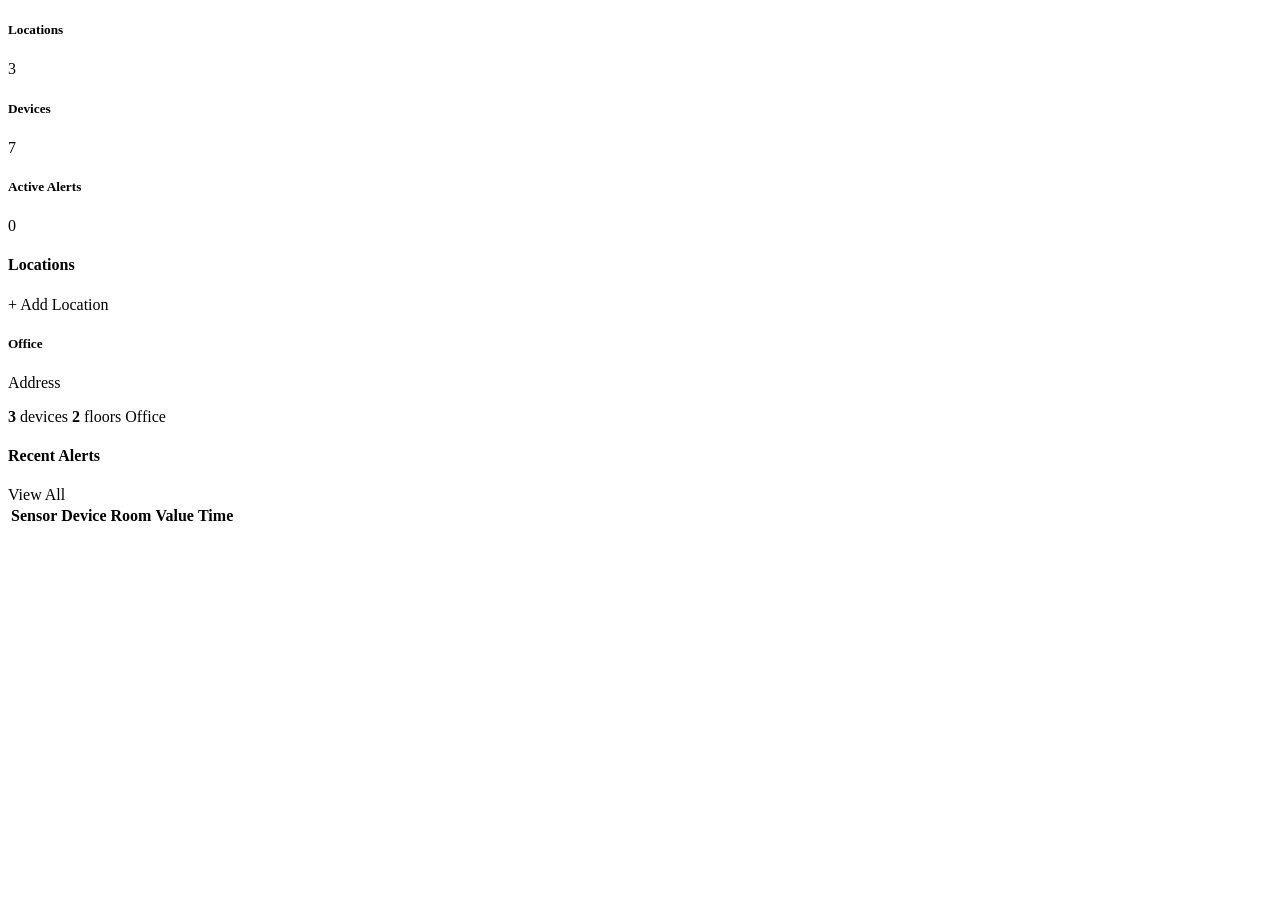
<file: src/main/resources/templates/dashboard/index.html>
<!DOCTYPE html>
<html xmlns:th="http://www.thymeleaf.org" lang="en">
<head th:replace="~{fragments/layout :: head('Dashboard')}"></head>
<body>
<nav th:replace="~{fragments/layout :: navbar}"></nav>

<div class="container">

    <!-- Summary cards -->
    <div class="row g-3 mb-4">
        <div class="col-md-4">
            <div class="card text-center">
                <div class="card-body">
                    <h5 class="text-muted">Locations</h5>
                    <div class="display-5 fw-bold" th:text="${summary.totalLocations}">3</div>
                </div>
            </div>
        </div>
        <div class="col-md-4">
            <div class="card text-center">
                <div class="card-body">
                    <h5 class="text-muted">Devices</h5>
                    <div class="display-5 fw-bold" th:text="${summary.totalDevices}">7</div>
                </div>
            </div>
        </div>
        <div class="col-md-4">
            <div class="card text-center">
                <div class="card-body">
                    <h5 class="text-muted">Active Alerts</h5>
                    <div class="display-5 fw-bold"
                         th:classappend="${summary.unacknowledgedAlerts > 0 ? 'text-danger' : 'text-success'}"
                         th:text="${summary.unacknowledgedAlerts}">0</div>
                </div>
            </div>
        </div>
    </div>

    <!-- Location cards -->
    <div class="d-flex justify-content-between align-items-center mb-3">
        <h4 class="mb-0">Locations</h4>
        <a th:href="@{/locations/new}" class="btn btn-primary btn-sm">+ Add Location</a>
    </div>

    <div class="row g-3 mb-4">
        <div class="col-md-4" th:each="loc : ${summary.locations}">
            <a th:href="@{/locations/{id}(id=${loc.id})}" class="text-decoration-none">
                <div class="card h-100 location-card">
                    <div class="card-body">
                        <div class="d-flex justify-content-between align-items-start">
                            <h5 class="card-title mb-1" th:text="${loc.name}">Office</h5>
                            <span th:replace="~{fragments/components :: ratingBadge(${loc.overallRating})}"></span>
                        </div>
                        <p class="text-muted small mb-2" th:text="${loc.address ?: 'No address'}">Address</p>
                        <div class="d-flex gap-3 text-muted small">
                            <span>
                                <strong th:text="${loc.deviceCount}">3</strong> devices
                            </span>
                            <span>
                                <strong th:text="${loc.floors}">2</strong> floors
                            </span>
                            <span th:text="${#strings.capitalize(loc.buildingType.name().toLowerCase())}">Office</span>
                        </div>
                    </div>
                </div>
            </a>
        </div>
    </div>

    <!-- Recent alerts -->
    <div th:if="${!summary.recentAlerts.isEmpty()}">
        <div class="d-flex justify-content-between align-items-center mb-3">
            <h4 class="mb-0">Recent Alerts</h4>
            <a th:href="@{/alerts}" class="btn btn-outline-secondary btn-sm">View All</a>
        </div>
        <div class="table-responsive">
            <table class="table table-sm">
                <thead>
                    <tr>
                        <th>Sensor</th><th>Device</th><th>Room</th><th>Value</th><th>Time</th><th></th>
                    </tr>
                </thead>
                <tbody>
                    <th:block th:each="alert : ${summary.recentAlerts}">
                        <tr th:replace="~{fragments/components :: alertRow(${alert})}"></tr>
                    </th:block>
                </tbody>
            </table>
        </div>
    </div>

</div>

<footer th:replace="~{fragments/layout :: footer}"></footer>
<div th:replace="~{fragments/layout :: scripts}"></div>
</body>
</html>
</file>
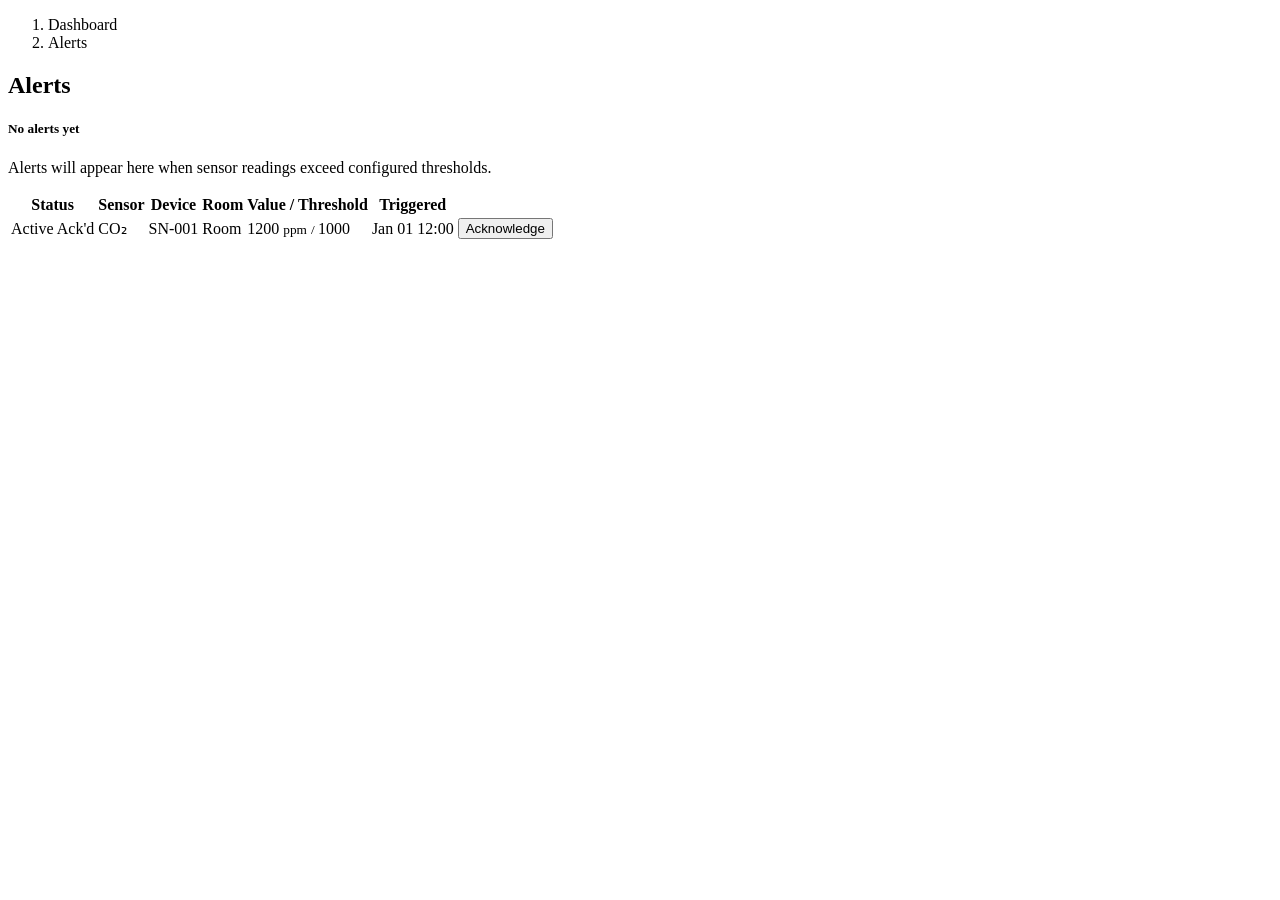
<file: src/main/resources/templates/alert/list.html>
<!DOCTYPE html>
<html xmlns:th="http://www.thymeleaf.org" lang="en">
<head th:replace="~{fragments/layout :: head('Alerts')}"></head>
<body>
<nav th:replace="~{fragments/layout :: navbar}"></nav>

<div class="container">

    <nav aria-label="breadcrumb" class="mb-3">
        <ol class="breadcrumb">
            <li class="breadcrumb-item"><a th:href="@{/}">Dashboard</a></li>
            <li class="breadcrumb-item active">Alerts</li>
        </ol>
    </nav>

    <h2 class="mb-4">Alerts</h2>

    <div th:if="${alerts.isEmpty()}" class="text-center text-muted py-5">
        <h5>No alerts yet</h5>
        <p>Alerts will appear here when sensor readings exceed configured thresholds.</p>
    </div>

    <div th:if="${!alerts.isEmpty()}" class="table-responsive">
        <table class="table table-hover">
            <thead>
            <tr>
                <th>Status</th>
                <th>Sensor</th>
                <th>Device</th>
                <th>Room</th>
                <th>Value / Threshold</th>
                <th>Triggered</th>
                <th></th>
            </tr>
            </thead>
            <tbody>
            <tr th:each="alert : ${alerts}"
                th:classappend="${!alert.acknowledged ? 'table-danger' : ''}">
                <td>
                    <span th:if="${!alert.acknowledged}" class="badge text-bg-danger">Active</span>
                    <span th:if="${alert.acknowledged}" class="badge text-bg-secondary">Ack'd</span>
                </td>
                <td th:text="${alert.sensorType.displayName}">CO₂</td>
                <td th:text="${alert.deviceSerial}">SN-001</td>
                <td th:text="${alert.roomName ?: 'N/A'}">Room</td>
                <td>
                    <span class="fw-bold" th:text="${#numbers.formatDecimal(alert.triggeredValue, 0, 1)}">1200</span>
                    <small class="text-muted" th:text="${alert.sensorType.unit}">ppm</small>
                    <small class="text-muted"> / </small>
                    <span th:text="${#numbers.formatDecimal(alert.threshold, 0, 1)}">1000</span>
                </td>
                <td>
                    <span th:text="${#temporals.format(alert.triggeredAt, 'MMM dd HH:mm')}">Jan 01 12:00</span>
                </td>
                <td class="text-end">
                    <form th:unless="${alert.acknowledged}"
                          th:action="@{/alerts/{id}/acknowledge(id=${alert.id})}" method="post" class="d-inline">
                        <button type="submit" class="btn btn-sm btn-outline-success">Acknowledge</button>
                    </form>
                </td>
            </tr>
            </tbody>
        </table>
    </div>

</div>

<footer th:replace="~{fragments/layout :: footer}"></footer>
<div th:replace="~{fragments/layout :: scripts}"></div>
</body>
</html>
</file>
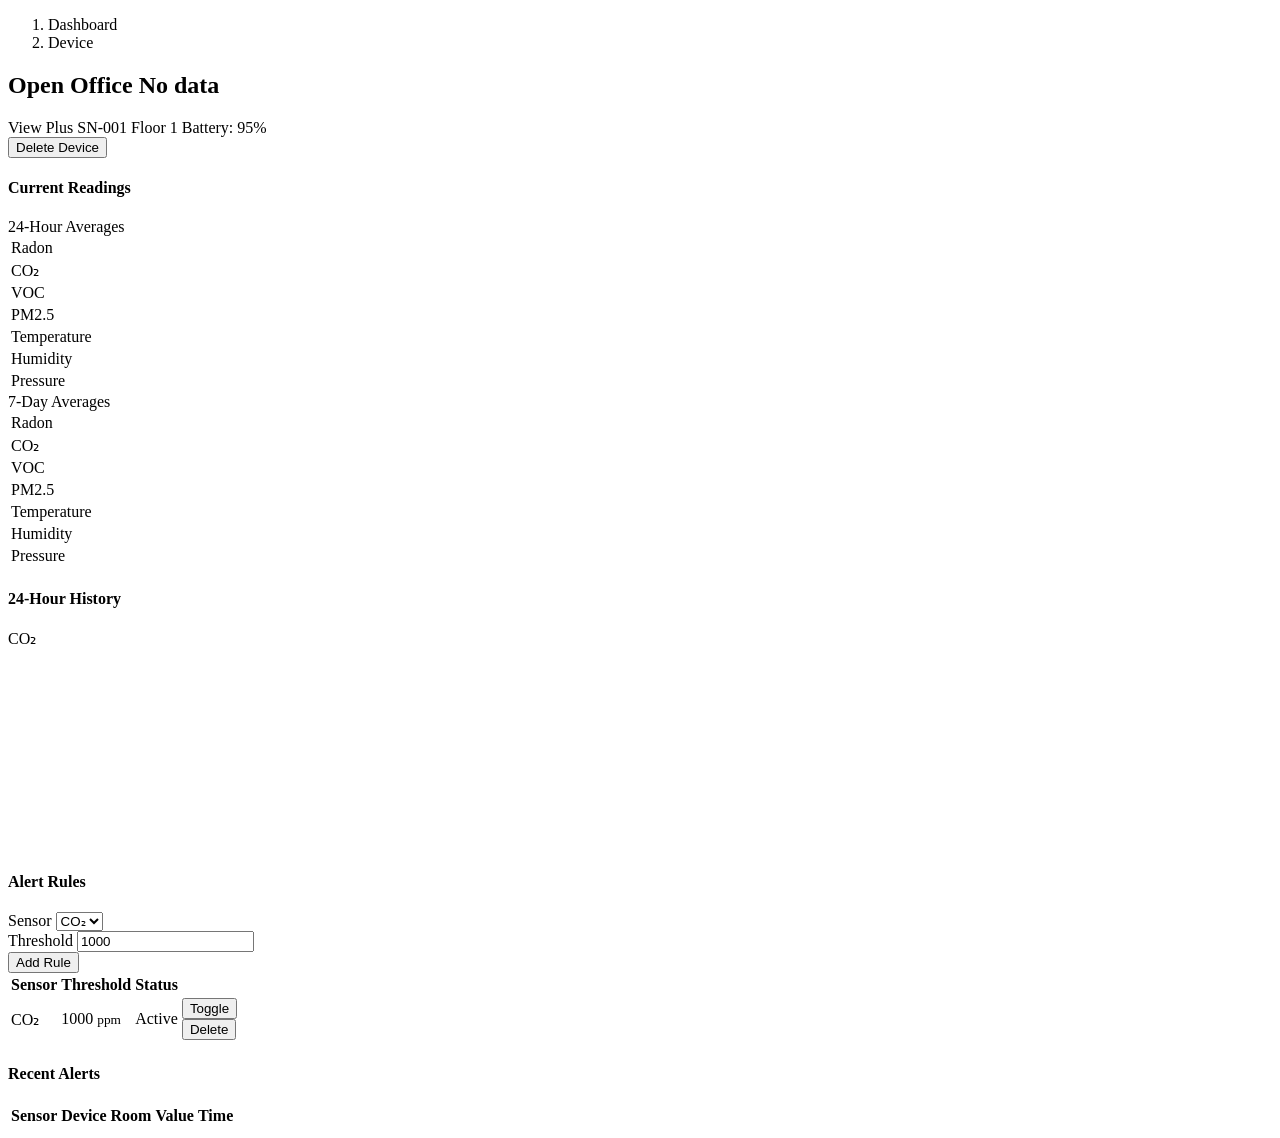
<file: src/main/resources/templates/device/detail.html>
<!DOCTYPE html>
<html xmlns:th="http://www.thymeleaf.org" lang="en">
<head th:replace="~{fragments/layout :: head(${device.roomName ?: device.serialNumber})}"></head>
<body>
<nav th:replace="~{fragments/layout :: navbar}"></nav>

<div class="container">

    <!-- Breadcrumb -->
    <nav aria-label="breadcrumb" class="mb-3">
        <ol class="breadcrumb">
            <li class="breadcrumb-item"><a th:href="@{/}">Dashboard</a></li>
            <li class="breadcrumb-item active" th:text="${device.roomName ?: device.serialNumber}">Device</li>
        </ol>
    </nav>

    <!-- Device header -->
    <div class="d-flex justify-content-between align-items-start mb-4">
        <div>
            <h2 class="mb-1">
                <span th:text="${device.roomName ?: device.serialNumber}">Open Office</span>
                <span th:if="${device.latestSample != null}"
                      th:replace="~{fragments/components :: ratingBadge(${device.latestSample.overallRating})}"></span>
                <span th:if="${device.latestSample == null}" class="badge text-bg-secondary">No data</span>
            </h2>
            <div class="d-flex gap-3 text-muted small">
                <span th:text="${device.deviceType.displayName}">View Plus</span>
                <span th:text="'SN: ' + ${device.serialNumber}">SN-001</span>
                <span th:text="'Floor ' + ${device.floor}">Floor 1</span>
                <span>Battery: <span th:text="${device.batteryLevel + '%'}">95%</span></span>
            </div>
        </div>
        <form th:action="@{/devices/{id}/delete(id=${device.id})}" method="post"
              onsubmit="return confirm('Delete this device and all its data?')">
            <button type="submit" class="btn btn-outline-danger btn-sm">Delete Device</button>
        </form>
    </div>

    <!-- Current sensor readings -->
    <div th:if="${device.latestSample != null}">
        <h4 class="mb-3">Current Readings</h4>
        <div class="row row-cols-2 row-cols-md-4 g-3 mb-4">
            <th:block th:each="reading : ${device.latestSample.readings}">
                <div th:replace="~{fragments/components :: sensorCard(${reading})}"></div>
            </th:block>
        </div>
    </div>

    <!-- Averages -->
    <div class="row g-3 mb-4">
        <div class="col-md-6">
            <div class="card">
                <div class="card-header">24-Hour Averages</div>
                <div class="card-body">
                    <table class="table table-sm mb-0">
                        <tbody>
                        <tr th:if="${avg24h.radon != null}">
                            <td>Radon</td>
                            <td class="text-end" th:text="${#numbers.formatDecimal(avg24h.radon, 0, 1) + ' Bq/m³'}"></td>
                        </tr>
                        <tr th:if="${avg24h.co2 != null}">
                            <td>CO₂</td>
                            <td class="text-end" th:text="${#numbers.formatDecimal(avg24h.co2, 0, 0) + ' ppm'}"></td>
                        </tr>
                        <tr th:if="${avg24h.voc != null}">
                            <td>VOC</td>
                            <td class="text-end" th:text="${#numbers.formatDecimal(avg24h.voc, 0, 0) + ' ppb'}"></td>
                        </tr>
                        <tr th:if="${avg24h.pm25 != null}">
                            <td>PM2.5</td>
                            <td class="text-end" th:text="${#numbers.formatDecimal(avg24h.pm25, 0, 1) + ' µg/m³'}"></td>
                        </tr>
                        <tr th:if="${avg24h.temperature != null}">
                            <td>Temperature</td>
                            <td class="text-end" th:text="${#numbers.formatDecimal(avg24h.temperature, 0, 1) + ' °C'}"></td>
                        </tr>
                        <tr th:if="${avg24h.humidity != null}">
                            <td>Humidity</td>
                            <td class="text-end" th:text="${#numbers.formatDecimal(avg24h.humidity, 0, 1) + ' %'}"></td>
                        </tr>
                        <tr th:if="${avg24h.pressure != null}">
                            <td>Pressure</td>
                            <td class="text-end" th:text="${#numbers.formatDecimal(avg24h.pressure, 0, 1) + ' hPa'}"></td>
                        </tr>
                        </tbody>
                    </table>
                </div>
            </div>
        </div>
        <div class="col-md-6">
            <div class="card">
                <div class="card-header">7-Day Averages</div>
                <div class="card-body">
                    <table class="table table-sm mb-0">
                        <tbody>
                        <tr th:if="${avg7d.radon != null}">
                            <td>Radon</td>
                            <td class="text-end" th:text="${#numbers.formatDecimal(avg7d.radon, 0, 1) + ' Bq/m³'}"></td>
                        </tr>
                        <tr th:if="${avg7d.co2 != null}">
                            <td>CO₂</td>
                            <td class="text-end" th:text="${#numbers.formatDecimal(avg7d.co2, 0, 0) + ' ppm'}"></td>
                        </tr>
                        <tr th:if="${avg7d.voc != null}">
                            <td>VOC</td>
                            <td class="text-end" th:text="${#numbers.formatDecimal(avg7d.voc, 0, 0) + ' ppb'}"></td>
                        </tr>
                        <tr th:if="${avg7d.pm25 != null}">
                            <td>PM2.5</td>
                            <td class="text-end" th:text="${#numbers.formatDecimal(avg7d.pm25, 0, 1) + ' µg/m³'}"></td>
                        </tr>
                        <tr th:if="${avg7d.temperature != null}">
                            <td>Temperature</td>
                            <td class="text-end" th:text="${#numbers.formatDecimal(avg7d.temperature, 0, 1) + ' °C'}"></td>
                        </tr>
                        <tr th:if="${avg7d.humidity != null}">
                            <td>Humidity</td>
                            <td class="text-end" th:text="${#numbers.formatDecimal(avg7d.humidity, 0, 1) + ' %'}"></td>
                        </tr>
                        <tr th:if="${avg7d.pressure != null}">
                            <td>Pressure</td>
                            <td class="text-end" th:text="${#numbers.formatDecimal(avg7d.pressure, 0, 1) + ' hPa'}"></td>
                        </tr>
                        </tbody>
                    </table>
                </div>
            </div>
        </div>
    </div>

    <!-- Chart.js sensor history graphs -->
    <h4 class="mb-3">24-Hour History</h4>
    <div class="row g-3 mb-4">
        <div th:each="sensor : ${sensorTypes}" class="col-md-6">
            <div class="card">
                <div class="card-header" th:text="${sensor.displayName}">CO₂</div>
                <div class="card-body">
                    <canvas th:id="'chart-' + ${sensor.name()}" height="200"></canvas>
                </div>
            </div>
        </div>
    </div>

    <!-- Alert Rules -->
    <div class="d-flex justify-content-between align-items-center mb-3">
        <h4 class="mb-0">Alert Rules</h4>
    </div>

    <!-- Add rule form -->
    <div class="card mb-3">
        <div class="card-body">
            <form th:action="@{/devices/{id}/alert-rules(id=${device.id})}" method="post" class="row g-2 align-items-end">
                <div class="col-auto">
                    <label class="form-label small" for="sensorType">Sensor</label>
                    <select class="form-select form-select-sm" id="sensorType" name="sensorType">
                        <option th:each="sensor : ${sensorTypes}" th:value="${sensor}" th:text="${sensor.displayName}">CO₂</option>
                    </select>
                </div>
                <div class="col-auto">
                    <label class="form-label small" for="threshold">Threshold</label>
                    <input type="number" step="0.1" class="form-control form-control-sm" id="threshold" name="threshold" value="1000"/>
                </div>
                <div class="col-auto">
                    <button type="submit" class="btn btn-primary btn-sm">Add Rule</button>
                </div>
            </form>
        </div>
    </div>

    <!-- Existing rules -->
    <div th:if="${!alertRules.isEmpty()}" class="table-responsive mb-4">
        <table class="table table-sm">
            <thead>
            <tr><th>Sensor</th><th>Threshold</th><th>Status</th><th></th></tr>
            </thead>
            <tbody>
            <tr th:each="rule : ${alertRules}">
                <td th:text="${rule.sensorType.displayName}">CO₂</td>
                <td>
                    <span th:text="${#numbers.formatDecimal(rule.threshold, 0, 1)}">1000</span>
                    <small class="text-muted" th:text="${rule.sensorType.unit}">ppm</small>
                </td>
                <td>
                    <span class="badge" th:classappend="${rule.enabled ? 'text-bg-success' : 'text-bg-secondary'}"
                          th:text="${rule.enabled ? 'Active' : 'Disabled'}">Active</span>
                </td>
                <td class="text-end">
                    <form th:action="@{/alert-rules/{id}/toggle(id=${rule.id})}" method="post" class="d-inline">
                        <button type="submit" class="btn btn-sm btn-outline-secondary"
                                th:text="${rule.enabled ? 'Disable' : 'Enable'}">Toggle</button>
                    </form>
                    <form th:action="@{/alert-rules/{id}/delete(id=${rule.id})}" method="post" class="d-inline"
                          onsubmit="return confirm('Delete this alert rule?')">
                        <button type="submit" class="btn btn-sm btn-outline-danger">Delete</button>
                    </form>
                </td>
            </tr>
            </tbody>
        </table>
    </div>

    <!-- Recent alerts for this device -->
    <div th:if="${!alerts.isEmpty()}">
        <h4 class="mb-3">Recent Alerts</h4>
        <div class="table-responsive mb-4">
            <table class="table table-sm">
                <thead>
                <tr><th>Sensor</th><th>Device</th><th>Room</th><th>Value</th><th>Time</th><th></th></tr>
                </thead>
                <tbody>
                <th:block th:each="alert : ${alerts}">
                    <tr th:replace="~{fragments/components :: alertRow(${alert})}"></tr>
                </th:block>
                </tbody>
            </table>
        </div>
    </div>

</div>

<footer th:replace="~{fragments/layout :: footer}"></footer>
<div th:replace="~{fragments/layout :: scripts}"></div>

<!-- Chart.js -->
<script th:src="@{/webjars/chart.js/dist/chart.umd.js}"></script>
<script th:inline="javascript">
    const history = /*[[${history}]]*/ [];
    const sensorTypes = /*[[${sensorTypes}]]*/ [];

    const sensorColors = {
        'RADON': { border: '#8b5cf6', bg: 'rgba(139,92,246,0.1)' },
        'CO2': { border: '#f59e0b', bg: 'rgba(245,158,11,0.1)' },
        'VOC': { border: '#ef4444', bg: 'rgba(239,68,68,0.1)' },
        'PM25': { border: '#6366f1', bg: 'rgba(99,102,241,0.1)' },
        'TEMPERATURE': { border: '#10b981', bg: 'rgba(16,185,129,0.1)' },
        'HUMIDITY': { border: '#06b6d4', bg: 'rgba(6,182,212,0.1)' },
        'PRESSURE': { border: '#64748b', bg: 'rgba(100,116,139,0.1)' }
    };

    const sensorFieldMap = {
        'RADON': 'radon', 'CO2': 'co2', 'VOC': 'voc', 'PM25': 'pm25',
        'TEMPERATURE': 'temperature', 'HUMIDITY': 'humidity', 'PRESSURE': 'pressure'
    };

    sensorTypes.forEach(function(sensor) {
        const canvas = document.getElementById('chart-' + sensor);
        if (!canvas) return;

        const fieldName = sensorFieldMap[sensor] || sensor.toLowerCase();
        const labels = [];
        const values = [];

        history.forEach(function(sample) {
            const date = new Date(sample.recordedAt);
            labels.push(date.toLocaleTimeString([], { hour: '2-digit', minute: '2-digit' }));
            // Extract value from readings array
            let val = null;
            if (sample.readings) {
                for (let i = 0; i < sample.readings.length; i++) {
                    if (sample.readings[i].sensorType === sensor) {
                        val = sample.readings[i].value;
                        break;
                    }
                }
            }
            values.push(val);
        });

        const colors = sensorColors[sensor] || { border: '#6b7280', bg: 'rgba(107,114,128,0.1)' };

        new Chart(canvas, {
            type: 'line',
            data: {
                labels: labels,
                datasets: [{
                    data: values,
                    borderColor: colors.border,
                    backgroundColor: colors.bg,
                    borderWidth: 2,
                    fill: true,
                    pointRadius: 0,
                    tension: 0.3
                }]
            },
            options: {
                responsive: true,
                maintainAspectRatio: false,
                plugins: { legend: { display: false } },
                scales: {
                    x: {
                        ticks: { maxTicksLimit: 8, font: { size: 11 } },
                        grid: { display: false }
                    },
                    y: {
                        ticks: { font: { size: 11 } },
                        grid: { color: 'rgba(0,0,0,0.05)' }
                    }
                }
            }
        });
    });
</script>
</body>
</html>
</file>
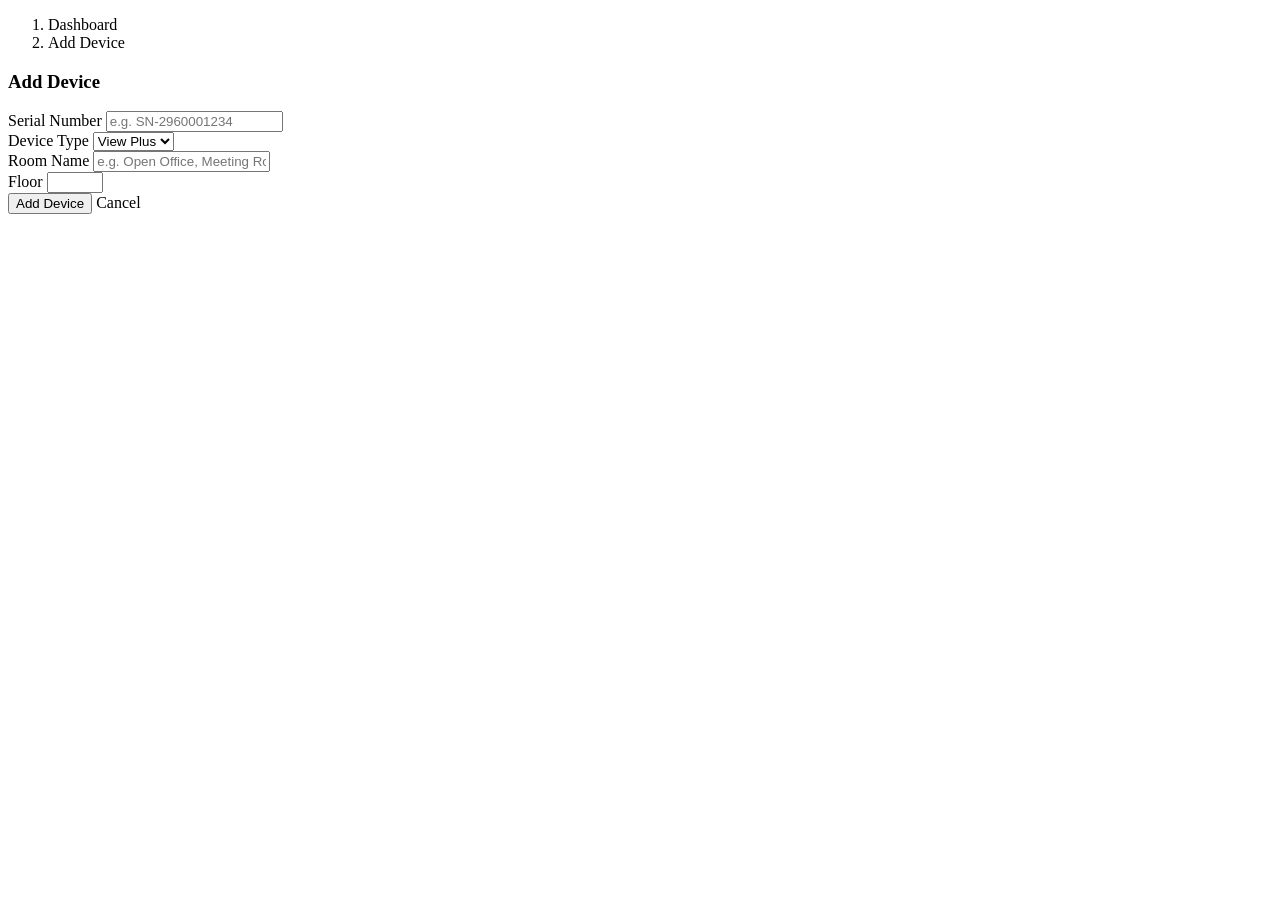
<file: src/main/resources/templates/device/form.html>
<!DOCTYPE html>
<html xmlns:th="http://www.thymeleaf.org" lang="en">
<head th:replace="~{fragments/layout :: head('Add Device')}"></head>
<body>
<nav th:replace="~{fragments/layout :: navbar}"></nav>

<div class="container" style="max-width: 600px;">

    <nav aria-label="breadcrumb" class="mb-3">
        <ol class="breadcrumb">
            <li class="breadcrumb-item"><a th:href="@{/}">Dashboard</a></li>
            <li class="breadcrumb-item active">Add Device</li>
        </ol>
    </nav>

    <h3 class="mb-4">Add Device</h3>

    <form th:action="@{/devices}" method="post" th:object="${form}">
        <input type="hidden" name="locationId" th:value="${locationId}"/>

        <div class="mb-3">
            <label class="form-label" for="serialNumber">Serial Number</label>
            <input type="text" class="form-control" id="serialNumber" th:field="*{serialNumber}" required
                   placeholder="e.g. SN-2960001234"/>
        </div>

        <div class="mb-3">
            <label class="form-label" for="deviceType">Device Type</label>
            <select class="form-select" id="deviceType" th:field="*{deviceType}">
                <option th:each="type : ${deviceTypes}" th:value="${type}" th:text="${type.displayName}">View Plus</option>
            </select>
        </div>

        <div class="row mb-3">
            <div class="col">
                <label class="form-label" for="roomName">Room Name</label>
                <input type="text" class="form-control" id="roomName" th:field="*{roomName}"
                       placeholder="e.g. Open Office, Meeting Room A"/>
            </div>
            <div class="col-4">
                <label class="form-label" for="floor">Floor</label>
                <input type="number" class="form-control" id="floor" th:field="*{floor}" min="0" max="100"/>
            </div>
        </div>

        <div class="d-flex gap-2">
            <button type="submit" class="btn btn-primary">Add Device</button>
            <a th:href="@{/locations/{id}(id=${locationId})}" class="btn btn-outline-secondary">Cancel</a>
        </div>
    </form>

</div>

<footer th:replace="~{fragments/layout :: footer}"></footer>
<div th:replace="~{fragments/layout :: scripts}"></div>
</body>
</html>
</file>
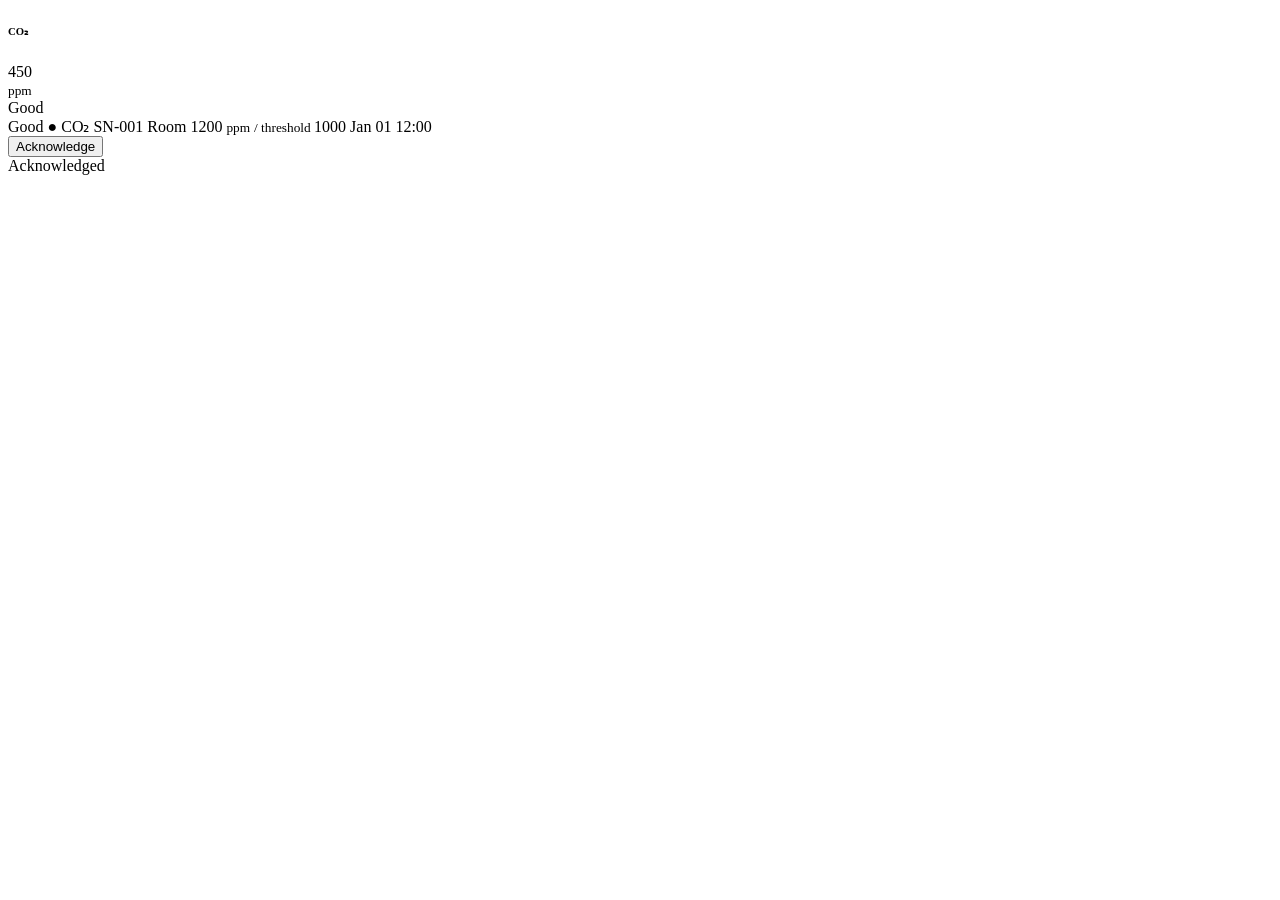
<file: src/main/resources/templates/fragments/components.html>
<!DOCTYPE html>
<html xmlns:th="http://www.thymeleaf.org">

<!-- Single sensor reading card -->
<div th:fragment="sensorCard(reading)" class="col">
    <div class="card h-100 sensor-card">
        <div class="card-body text-center">
            <h6 class="card-subtitle mb-2 text-muted" th:text="${reading.sensorType.displayName}">CO₂</h6>
            <div class="display-6 fw-bold" th:text="${#numbers.formatDecimal(reading.value, 0, 1)}">450</div>
            <small class="text-muted" th:text="${reading.unit}">ppm</small>
            <div class="mt-2">
                <span class="badge" th:classappend="${reading.rating.cssClass}" th:text="${reading.rating.label}">Good</span>
            </div>
        </div>
    </div>
</div>

<!-- Overall status badge -->
<span th:fragment="ratingBadge(rating)"
      class="badge"
      th:classappend="${rating.cssClass}"
      th:text="${rating.label}">Good</span>

<!-- Alert row -->
<tr th:fragment="alertRow(alert)">
    <td>
        <span class="badge" th:classappend="${alert.acknowledged ? 'text-bg-secondary' : 'text-bg-danger'}">
            <span th:if="${!alert.acknowledged}">&#9679;</span>
            <span th:text="${alert.sensorType.displayName}">CO₂</span>
        </span>
    </td>
    <td th:text="${alert.deviceSerial}">SN-001</td>
    <td th:text="${alert.roomName ?: 'N/A'}">Room</td>
    <td>
        <span th:text="${#numbers.formatDecimal(alert.triggeredValue, 0, 1)}">1200</span>
        <small class="text-muted" th:text="${alert.sensorType.unit}">ppm</small>
        <small class="text-muted"> / threshold </small>
        <span th:text="${#numbers.formatDecimal(alert.threshold, 0, 1)}">1000</span>
    </td>
    <td>
        <span th:text="${#temporals.format(alert.triggeredAt, 'MMM dd HH:mm')}">Jan 01 12:00</span>
    </td>
    <td>
        <form th:unless="${alert.acknowledged}" th:action="@{/alerts/{id}/acknowledge(id=${alert.id})}" method="post" class="d-inline">
            <button type="submit" class="btn btn-sm btn-outline-success">Acknowledge</button>
        </form>
        <span th:if="${alert.acknowledged}" class="text-muted small">Acknowledged</span>
    </td>
</tr>

</html>
</file>
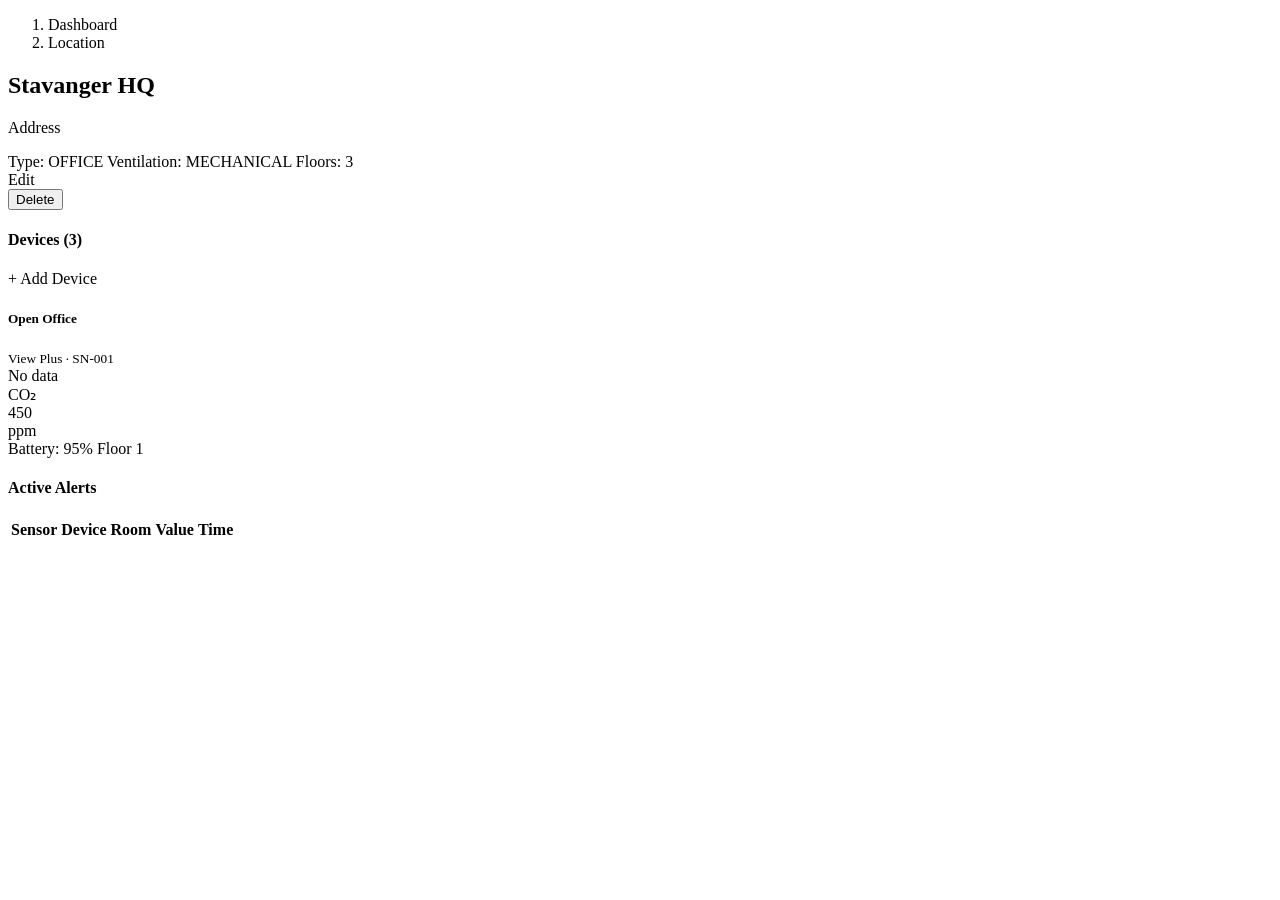
<file: src/main/resources/templates/location/detail.html>
<!DOCTYPE html>
<html xmlns:th="http://www.thymeleaf.org" lang="en">
<head th:replace="~{fragments/layout :: head(${location.name})}"></head>
<body>
<nav th:replace="~{fragments/layout :: navbar}"></nav>

<div class="container">

    <!-- Breadcrumb -->
    <nav aria-label="breadcrumb" class="mb-3">
        <ol class="breadcrumb">
            <li class="breadcrumb-item"><a th:href="@{/}">Dashboard</a></li>
            <li class="breadcrumb-item active" th:text="${location.name}">Location</li>
        </ol>
    </nav>

    <!-- Location header -->
    <div class="d-flex justify-content-between align-items-start mb-4">
        <div>
            <h2 class="mb-1">
                <span th:text="${location.name}">Stavanger HQ</span>
                <span th:replace="~{fragments/components :: ratingBadge(${location.overallRating})}"></span>
            </h2>
            <p class="text-muted mb-0" th:text="${location.address ?: 'No address'}">Address</p>
            <div class="d-flex gap-3 text-muted small mt-1">
                <span th:text="'Type: ' + ${location.buildingType}">Type: OFFICE</span>
                <span th:text="'Ventilation: ' + ${location.ventilationType}">Ventilation: MECHANICAL</span>
                <span th:text="'Floors: ' + ${location.floors}">Floors: 3</span>
            </div>
        </div>
        <div class="d-flex gap-2">
            <a th:href="@{/locations/{id}/edit(id=${location.id})}" class="btn btn-outline-secondary btn-sm">Edit</a>
            <form th:action="@{/locations/{id}/delete(id=${location.id})}" method="post"
                  onsubmit="return confirm('Delete this location and all its devices?')">
                <button type="submit" class="btn btn-outline-danger btn-sm">Delete</button>
            </form>
        </div>
    </div>

    <!-- Devices -->
    <div class="d-flex justify-content-between align-items-center mb-3">
        <h4 class="mb-0">Devices (<span th:text="${#lists.size(devices)}">3</span>)</h4>
        <a th:href="@{/devices/new(locationId=${location.id})}" class="btn btn-primary btn-sm">+ Add Device</a>
    </div>

    <div class="row g-3 mb-4">
        <div class="col-md-6" th:each="device : ${devices}">
            <a th:href="@{/devices/{id}(id=${device.id})}" class="text-decoration-none">
                <div class="card h-100 device-card">
                    <div class="card-body">
                        <div class="d-flex justify-content-between align-items-start mb-2">
                            <div>
                                <h5 class="card-title mb-0" th:text="${device.roomName ?: device.serialNumber}">Open Office</h5>
                                <small class="text-muted" th:text="${device.deviceType.displayName + ' · ' + device.serialNumber}">View Plus · SN-001</small>
                            </div>
                            <span th:if="${device.latestSample != null}"
                                  th:replace="~{fragments/components :: ratingBadge(${device.latestSample.overallRating})}"></span>
                            <span th:if="${device.latestSample == null}" class="badge text-bg-secondary">No data</span>
                        </div>

                        <!-- Mini sensor readings -->
                        <div th:if="${device.latestSample != null}" class="row g-2 mt-2">
                            <div class="col-4" th:each="reading : ${device.latestSample.readings}" th:if="${#lists.size(device.latestSample.readings) <= 6}">
                                <div class="text-center p-1 rounded mini-reading"
                                     th:classappend="${reading.rating.name() == 'POOR' ? 'bg-danger-subtle' : (reading.rating.name() == 'FAIR' ? 'bg-warning-subtle' : '')}">
                                    <div class="small text-muted" th:text="${reading.sensorType.displayName}">CO₂</div>
                                    <div class="fw-bold" th:text="${#numbers.formatDecimal(reading.value, 0, 0)}">450</div>
                                    <div class="small text-muted" th:text="${reading.unit}">ppm</div>
                                </div>
                            </div>
                        </div>

                        <div class="d-flex justify-content-between align-items-center mt-2 small text-muted">
                            <span>Battery: <span th:text="${device.batteryLevel + '%'}">95%</span></span>
                            <span>Floor <span th:text="${device.floor}">1</span></span>
                        </div>
                    </div>
                </div>
            </a>
        </div>
    </div>

    <!-- Unacknowledged alerts for this location -->
    <div th:if="${!alerts.isEmpty()}">
        <h4 class="mb-3">Active Alerts</h4>
        <div class="table-responsive">
            <table class="table table-sm">
                <thead><tr><th>Sensor</th><th>Device</th><th>Room</th><th>Value</th><th>Time</th><th></th></tr></thead>
                <tbody>
                    <th:block th:each="alert : ${alerts}">
                        <tr th:replace="~{fragments/components :: alertRow(${alert})}"></tr>
                    </th:block>
                </tbody>
            </table>
        </div>
    </div>

</div>

<footer th:replace="~{fragments/layout :: footer}"></footer>
<div th:replace="~{fragments/layout :: scripts}"></div>
</body>
</html>
</file>
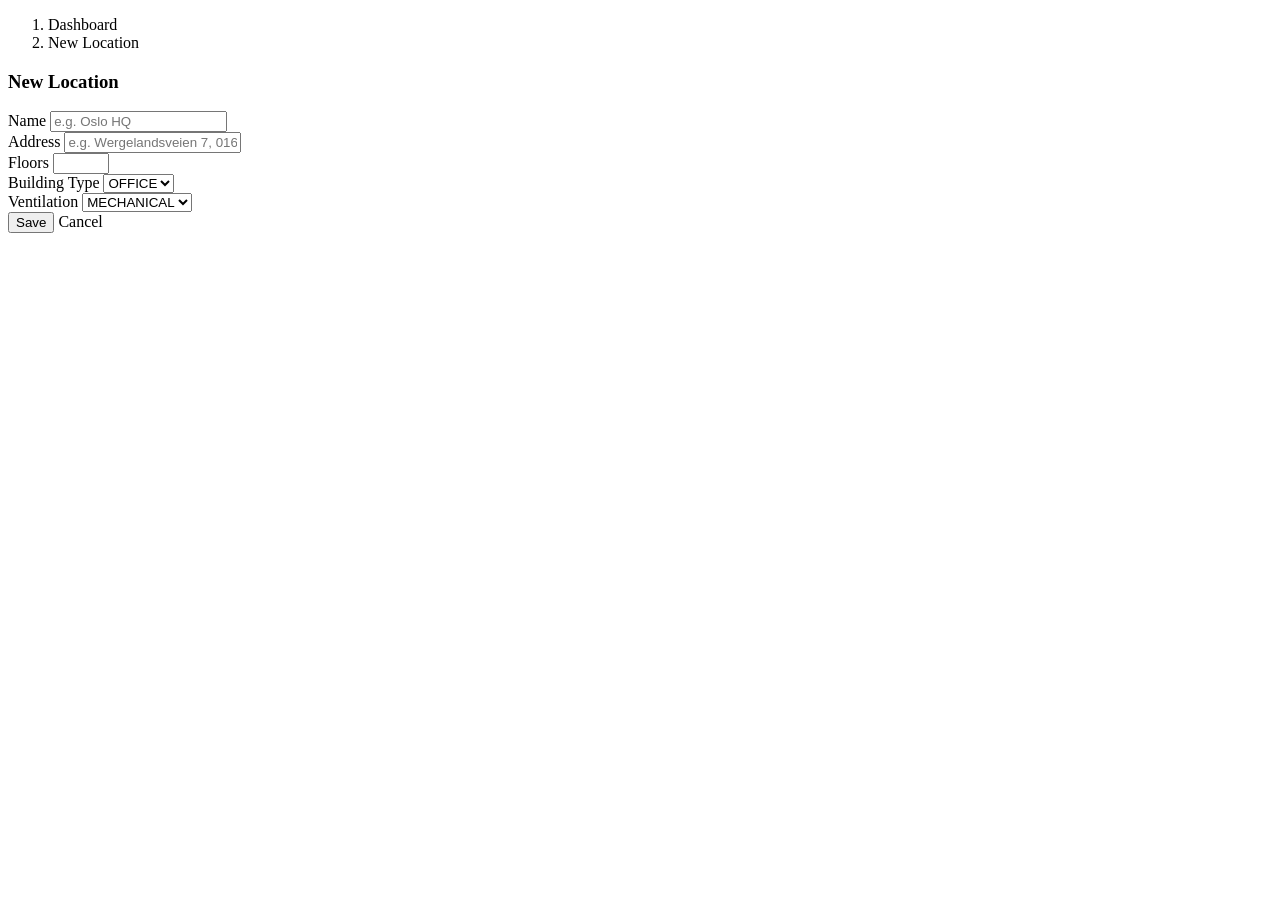
<file: src/main/resources/templates/location/form.html>
<!DOCTYPE html>
<html xmlns:th="http://www.thymeleaf.org" lang="en">
<head th:replace="~{fragments/layout :: head('Location')}"></head>
<body>
<nav th:replace="~{fragments/layout :: navbar}"></nav>

<div class="container" style="max-width: 600px;">

    <nav aria-label="breadcrumb" class="mb-3">
        <ol class="breadcrumb">
            <li class="breadcrumb-item"><a th:href="@{/}">Dashboard</a></li>
            <li class="breadcrumb-item active" th:text="${locationId != null ? 'Edit Location' : 'New Location'}">New Location</li>
        </ol>
    </nav>

    <h3 th:text="${locationId != null ? 'Edit Location' : 'New Location'}" class="mb-4">New Location</h3>

    <form th:action="${locationId != null ? '/locations/' + locationId : '/locations'}" method="post" th:object="${form}">

        <div class="mb-3">
            <label class="form-label" for="name">Name</label>
            <input type="text" class="form-control" id="name" th:field="*{name}" required placeholder="e.g. Oslo HQ"/>
        </div>

        <div class="mb-3">
            <label class="form-label" for="address">Address</label>
            <input type="text" class="form-control" id="address" th:field="*{address}" placeholder="e.g. Wergelandsveien 7, 0167 Oslo"/>
        </div>

        <div class="row mb-3">
            <div class="col">
                <label class="form-label" for="floors">Floors</label>
                <input type="number" class="form-control" id="floors" th:field="*{floors}" min="1" max="100"/>
            </div>
            <div class="col">
                <label class="form-label" for="buildingType">Building Type</label>
                <select class="form-select" id="buildingType" th:field="*{buildingType}">
                    <option th:each="type : ${buildingTypes}" th:value="${type}" th:text="${type}">OFFICE</option>
                </select>
            </div>
            <div class="col">
                <label class="form-label" for="ventilationType">Ventilation</label>
                <select class="form-select" id="ventilationType" th:field="*{ventilationType}">
                    <option th:each="type : ${ventilationTypes}" th:value="${type}" th:text="${type}">MECHANICAL</option>
                </select>
            </div>
        </div>

        <div class="d-flex gap-2">
            <button type="submit" class="btn btn-primary">Save</button>
            <a th:href="@{/}" class="btn btn-outline-secondary">Cancel</a>
        </div>
    </form>

</div>

<footer th:replace="~{fragments/layout :: footer}"></footer>
<div th:replace="~{fragments/layout :: scripts}"></div>
</body>
</html>
</file>
